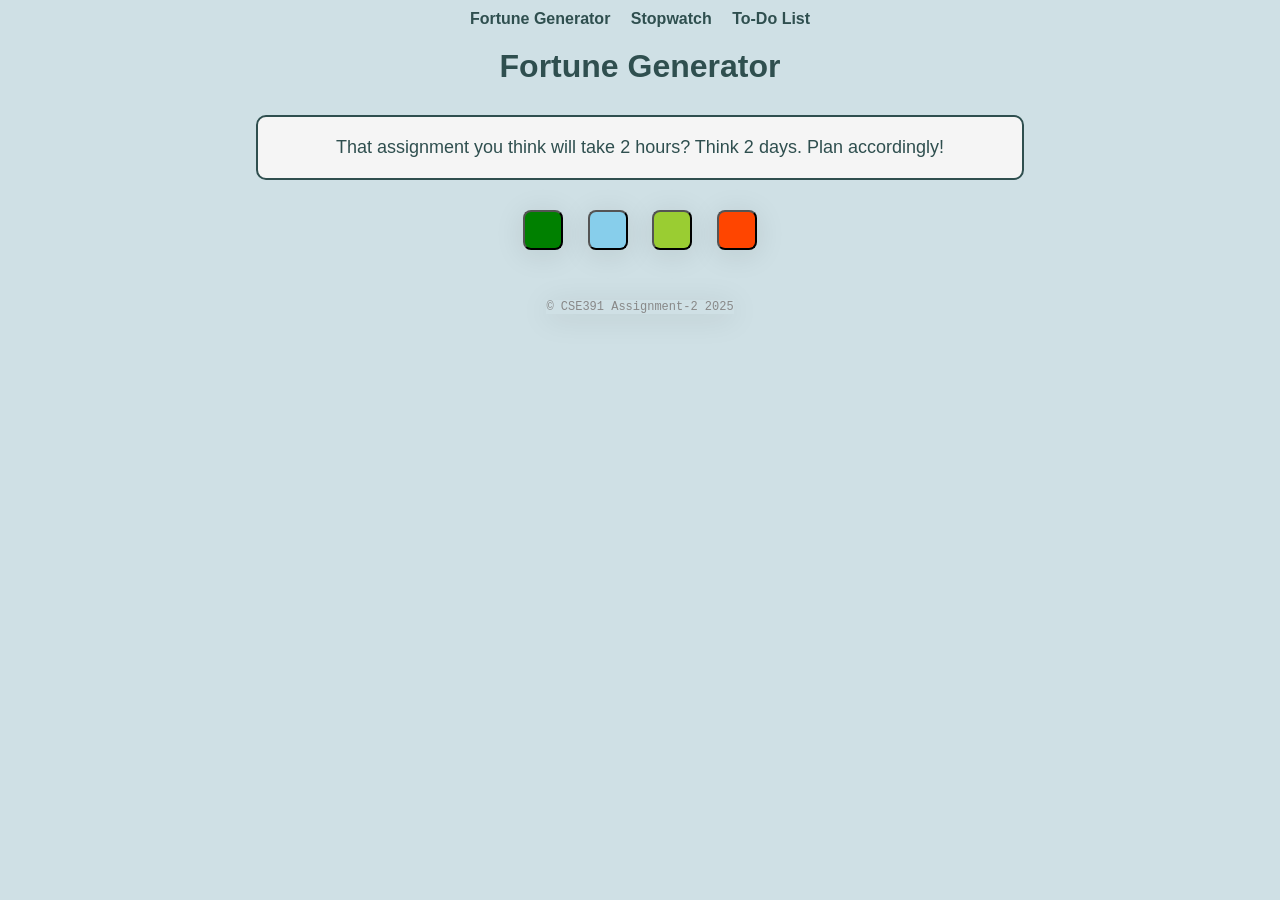
<file: index.html>
<!DOCTYPE html>
<html lang="en">
<head>
    <meta charset="UTF-8">
    <meta name="viewport" content="width=device-width, initial-scale=1.0">
    <title>Fortune Generator</title>
</head>
<link rel="stylesheet" href="style.css">
<body>
    <nav>
        <a href="./index.html">Fortune Generator</a>
        <a href="./stopwatch.html">Stopwatch</a>
        <a href='./todolist.html'>To-Do List</a>
    </nav>
    <h1>Fortune Generator</h1>
    <div class="fortune-box" id="fortuneBox"></div>
        <div class="buttons">
            <button class="fg" id="fg1" onclick="btn1()"></button>
            <button class="fg" id="fg2" onclick="btn2()"></button>
            <button class="fg" id="fg3" onclick="btn3()"></button>
            <button class="fg" id="fg4" onclick="btn4()"></button>
        </div>

    <footer> &copy; CSE391 Assignment-2 2025</footer>
<script src="script.js"></script>  
</body>

</html>
</file>
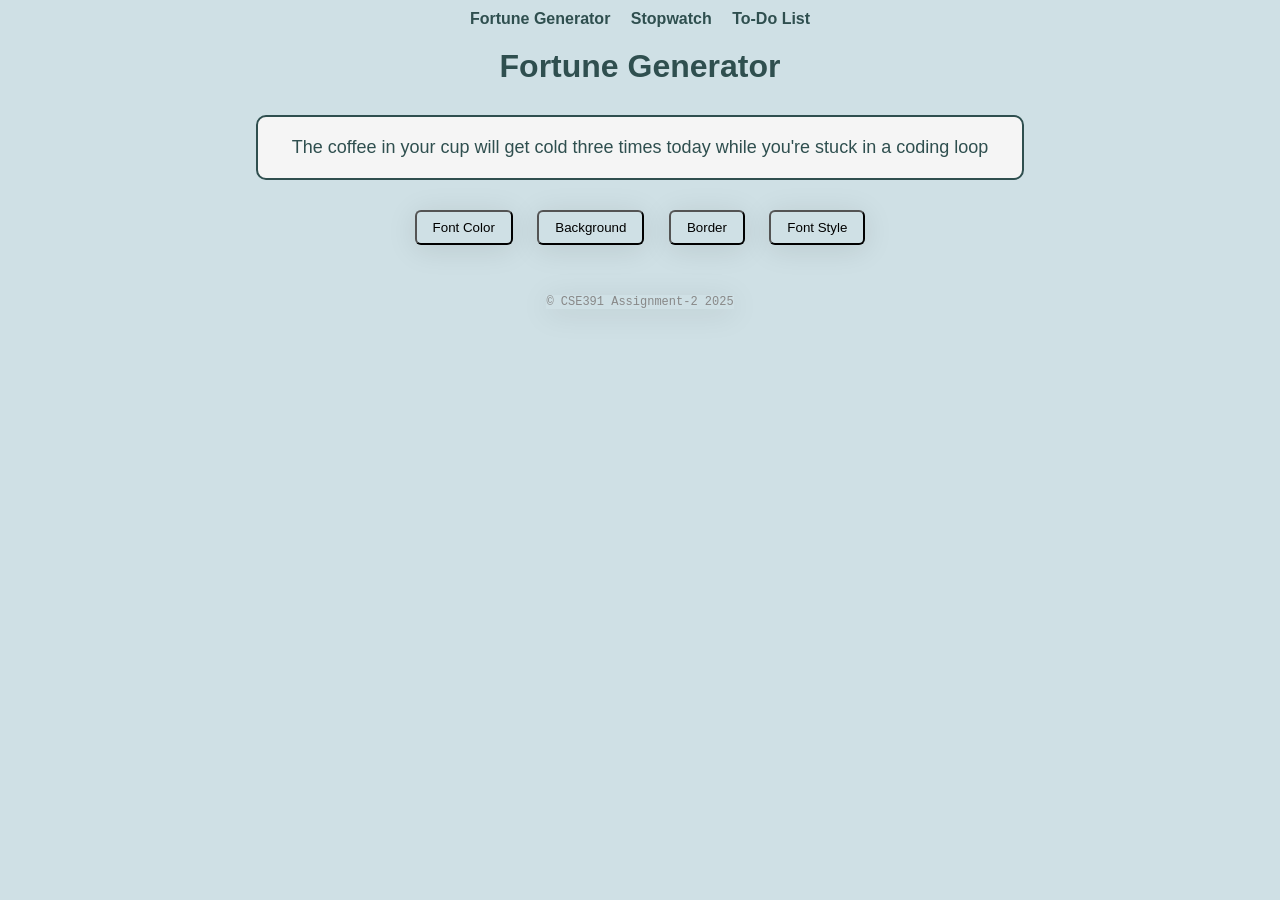
<file: fortune.html>
<!DOCTYPE html>
<html lang="en">
<head>
    <meta charset="UTF-8">
    <meta name="viewport" content="width=device-width, initial-scale=1.0">
    <title>Fortune Generator</title>
</head>
<link rel="stylesheet" href="style.css">
<body>
    <nav>
        <a href="./fortune.html">Fortune Generator</a>
        <a href="./stopwatch.html">Stopwatch</a>
        <a href='./todolist.html'>To-Do List</a>
    </nav>
    <h1>Fortune Generator</h1>
    <div class="fortune-box" id="fortuneBox"></div>
        <div class="buttons">
            <button onclick="changeFontColor()">Font Color</button>
            <button onclick="changeBgColor()">Background</button>
            <button onclick="changeBorderColor()">Border</button>
            <button onclick="changeFontStyle()">Font Style</button>
        </div>

    <footer> &copy; CSE391 Assignment-2 2025</footer>
<script src="script.js"></script>  
</body>

</html>
</file>
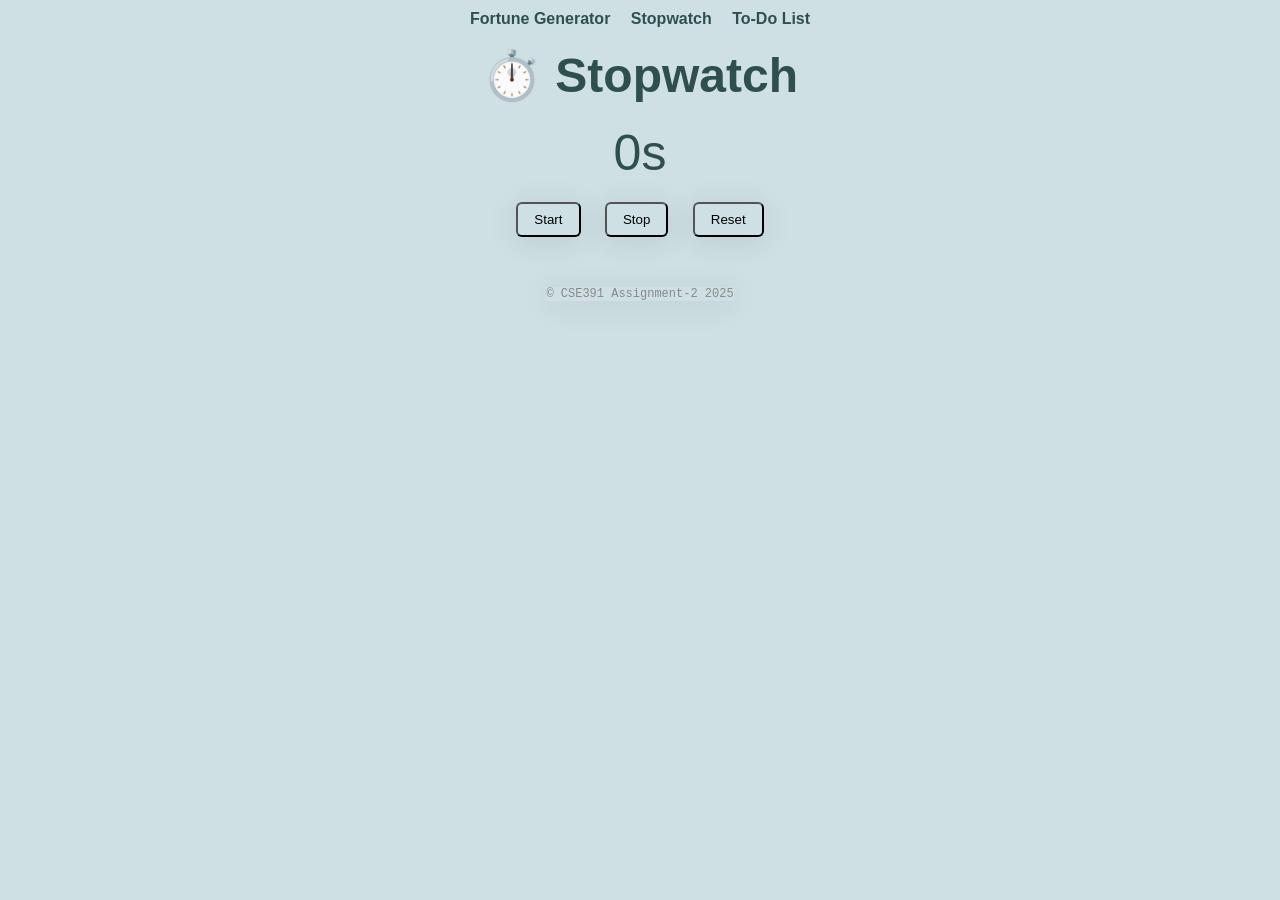
<file: stopwatch.html>
<!DOCTYPE html>
<html lang="en">
<head>
  <meta charset="UTF-8">
  <meta name="viewport" content="width=device-width, initial-scale=1.0">
  <title>Stopwatch</title>
  <link rel="stylesheet" href="./style.css">
</head>
<body id="stopwatch">
    <nav>
        <a href="./index.html">Fortune Generator</a>
        <a href="./stopwatch.html">Stopwatch</a>
        <a href='./todolist.html'>To-Do List</a>
    </nav>
  <h2 id="title">⏱️ Stopwatch</h2>
  <div id="display">0</div>
  <div class="buttons">
    <button id="start">Start</button>
    <button id="stop">Stop</button>
    <button id="reset">Reset</button>

  </div>

  <script src="./stopwatch.js"></script>
<footer> &copy; CSE391 Assignment-2 2025</footer>
</body>
</html>
</file>
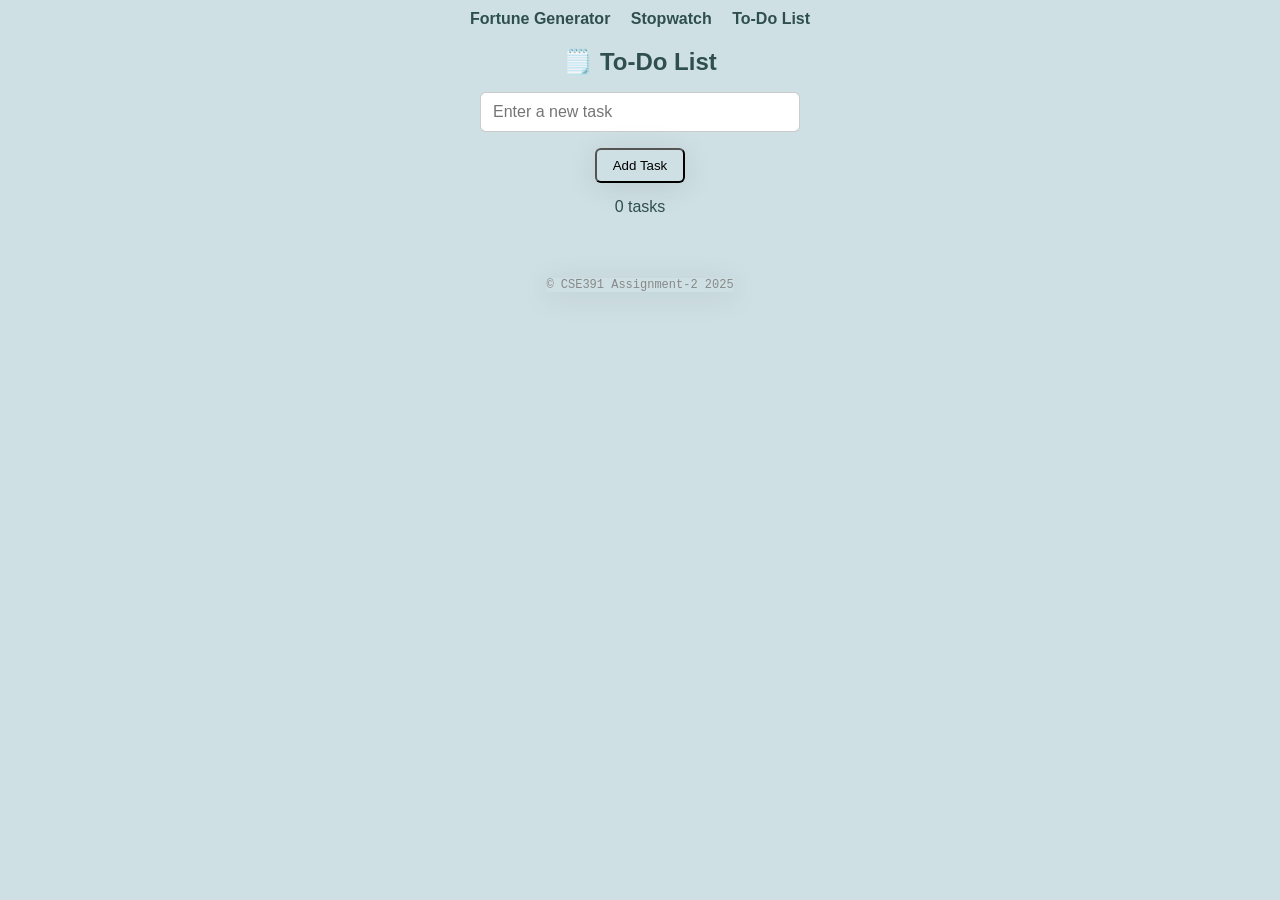
<file: todolist.html>
<!DOCTYPE html>
<html lang="en">
<head>
    <meta charset="UTF-8">
    <meta name="viewport" content="width=device-width, initial-scale=1.0">
    <title>To-Do List</title>
</head>
<link rel="stylesheet" href="style.css">
<body>
    <nav>
        <a href="./index.html">Fortune Generator</a>
        <a href="./stopwatch.html">Stopwatch</a>
        <a href='./todolist.html'>To-Do List</a>
    </nav>
<h2>🗒️ To-Do List</h2>
<input type="text" id="taskInput" placeholder="Enter a new task">
<button onclick="addTask()">Add Task</button>
<div class="counter" style="margin-top:15px;"></div>
<ul id="taskList"></ul>

<script src="todolist.js"></script>
<footer> &copy; CSE391 Assignment-2 2025</footer>
</body>
</html>
</file>
<file: style.css>
*{
    margin: 0;
    padding: 0;
    box-sizing: border-box;
}



body{
    margin-top:10px;
    display:flex;
    flex-direction: column;
    align-items: center;
    justify-content: center;
    font-family:'Lucida Sans', 'Lucida Sans Regular', 'Lucida Grande', 'Lucida Sans Unicode', Geneva, Verdana, sans-serif;
    text-align: center;
    color: darkslategray;
    background-color:rgb(207, 224, 229)
}

.fortune-box{
    margin:30px;
    width:60%;
    padding:20px;
    border: 2px solid darkslategray;
    border-radius: 10px;
    font-size:18px;
    background:whitesmoke;
}

button{

    padding: 8px 16px;
    border-radius:6px;
    cursor:pointer;
    margin:0 10px;
    background-color:rgb(207, 224, 229);
    backdrop-filter: blur(10px);
    -webkit-backdrop-filter: blur(10px);
    box-shadow: 0 4px 30px rgba(0, 0, 0, 0.1);
}

button:hover{
    background-color:darkslategray;
    color:white;
    transition:all 0.3s ease-out;
}

footer{
    margin-top:50px;
    color:#888;
    font-family: 'Courier New', Courier, monospace;
    font-size:12px;
    background-color:rgb(207, 224, 229);
    backdrop-filter: blur(10px);
    -webkit-backdrop-filter: blur(10px);
    box-shadow: 0 4px 30px rgba(0, 0, 0, 0.1);

}

#stopwatch{
    display:flex;
    flex-direction: column;

}

#title{
    font-size:48px;
    font-weight:bold;
}

#display{
    display:flex;
    padding:20px;
    flex-direction: row;
    align-items: center;
    justify-content: center;
    font-size: 50px;
}


#taskInput{
    width: 320px;
    max-width: 90vw;
    padding: 10px 12px;
    border: 1px solid rgba(0,0,0,0.2);
    border-radius: 6px;
    font-size: 16px;
    margin: 16px 8px;
}

#taskList{
    width: 420px;
    margin-top: 12px;
    padding:0;
    list-style: none;
    background: rgba(255,255,255,0.9);
    border-radius: 8px;
    box-shadow: 0 4px 12px rgba(0,0,0,0.08);
}

#taskList li{
    display: flex;
    align-items: center;
    justify-content: space-between;
    padding: 10px 12px;
    border-bottom: 1px solid rgba(0,0,0,0.06);
}

#taskList li span{
    flex: 1 1 auto;
    margin-left: 10px;
    text-align: left;
}

#taskList li button{
    background: transparent;
    border: none;
    cursor: pointer;
    font-size: 18px;
    padding: 6px;
}

nav{
    margin-bottom:20px;
}

nav a{
    margin: 0 8px;
    text-decoration: none;
    color: darkslategray;
    font-weight: 600;
}

nav a:hover{ 
    text-decoration: underline; 
}

.fg{
    width: 40px;
    height: 40px;
    border-radius: 20%;
    
    
}

#fg1{
    background-color: green;

}
#fg2{
    background-color: skyblue;

}
#fg3{
    background-color: yellowgreen;

}
#fg4{
    background-color: orangered;

}
</file>
